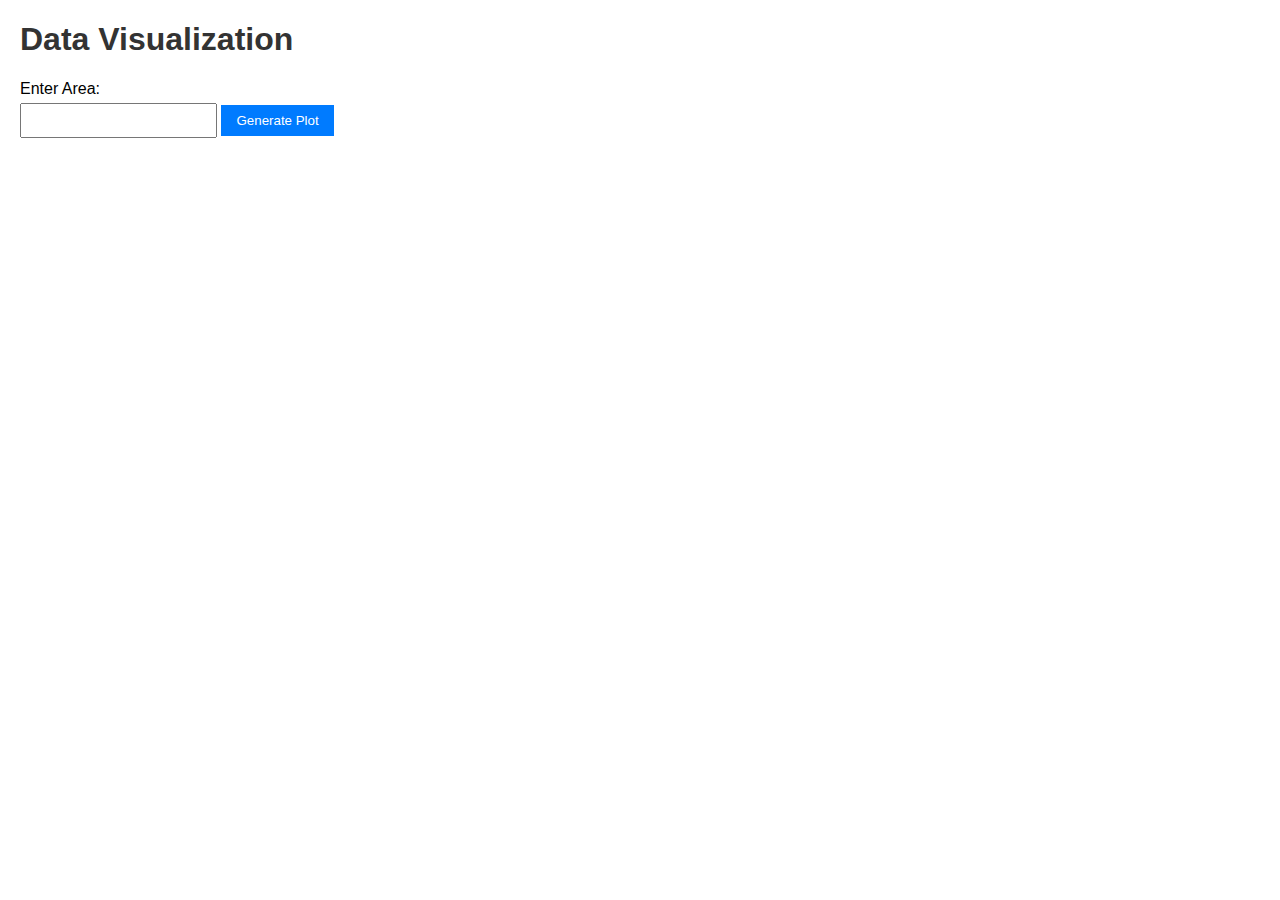
<file: data_projects/open_building_data/web_version/templates/index.html>
<!DOCTYPE html>
<html lang="en">
<head>
    <meta charset="UTF-8">
    <meta name="viewport" content="width=device-width, initial-scale=1.0">
    <title>Data Visualization</title>
    <style>
        body {
            font-family: Arial, sans-serif;
            margin: 20px;
        }

        h1 {
            color: #333;
        }

        form {
            margin-top: 20px;
        }

        label {
            display: block;
            margin-bottom: 5px;
        }

        input {
            padding: 8px;
        }

        button {
            padding: 8px 15px;
            background-color: #007BFF;
            color: #fff;
            border: none;
            cursor: pointer;
        }
    </style>
</head>
<body>
    <h1>Data Visualization</h1>
    
    <form action="/plot" method="post">
        <label for="area">Enter Area:</label>
        <input type="text" id="area" name="area" required>
        <button type="submit">Generate Plot</button>
    </form>
</body>
</html>
</file>
